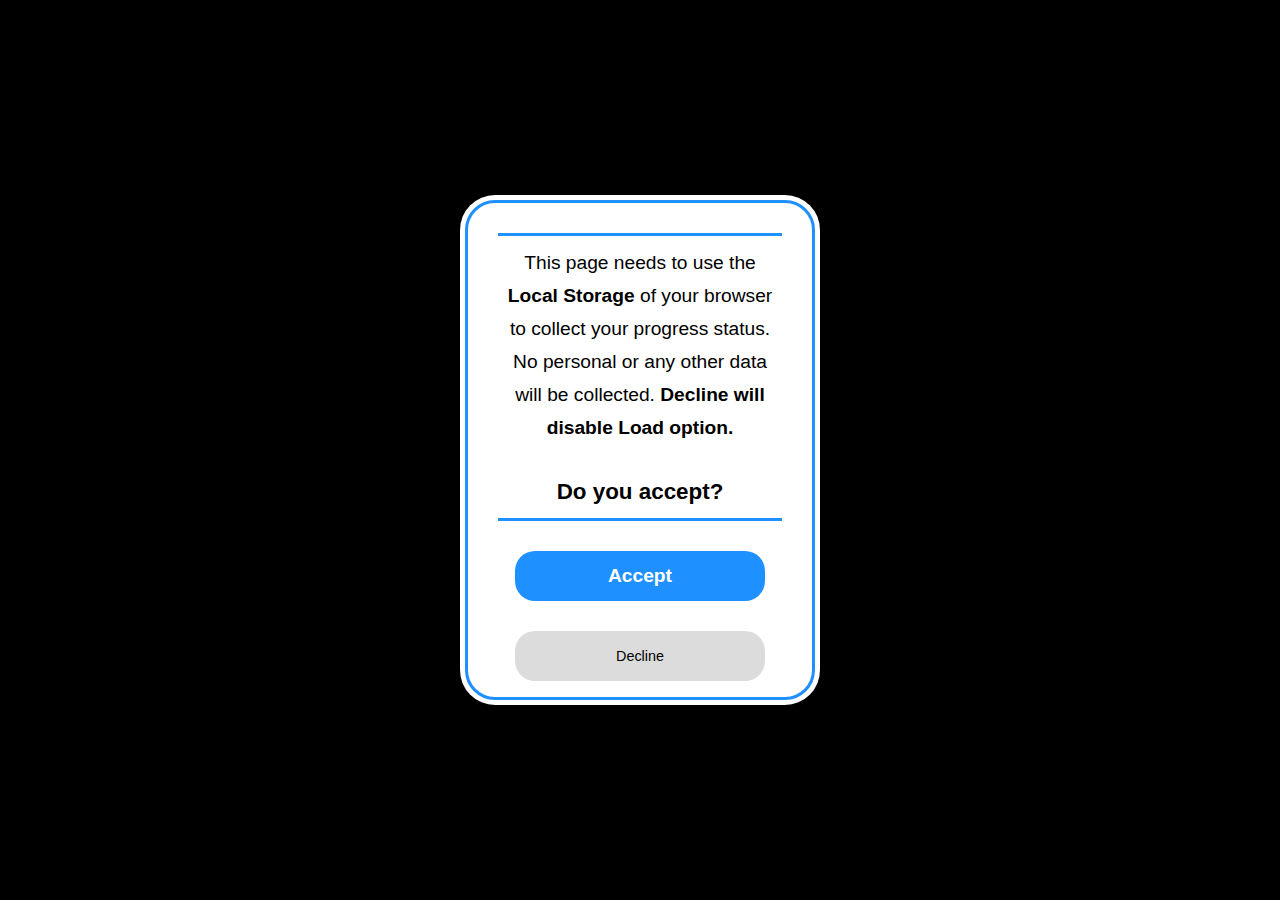
<file: index.html>
<!DOCTYPE html>
<html lang="en">
<head>
    <meta charset="UTF-8">
    <meta http-equiv="X-UA-Compatible" content="IE=edge">
    <meta name="viewport" content="width=device-width, initial-scale=1.0">
    <title>Menu</title>
    <link rel="stylesheet" href="css/uniwersal.css">
    <link rel="stylesheet" href="css/index.css">
</head>
<body>
   <div class="menu">
        <div class="option" id="1">NEW GAME</div>
        <div class="option" id="2">LOAD</div>
        <div class="option" id="3">EXIT</div>
   </div>

   <div class="list displayNone">
        <div class="li" id="li1">LEVEL 1</div>
        <div class="li" id="li2">LEVEL 2</div>
        <div class="li" id="li3">LEVEL 3</div>
    </div>

    <div class="prem displayNone">
        <div class="prem-info"><span>This page needs to use the <b>Local Storage</b> of your browser to collect your progress status. No personal or any other data will be collected. <b>Decline will disable Load option.</b></span><br><br>
       <b>Do you accept?</b> </div>
        <div class="prem-nav">
            <input type="button" class="perm-nav-prim" id="acc" value="Accept">
            <input type="button" class="perm-nav-sec" id="dec" value="Decline">
        </div>
    </div>

<script src="JS/menu/menu.js"></script>

</body>
</html>
</file>
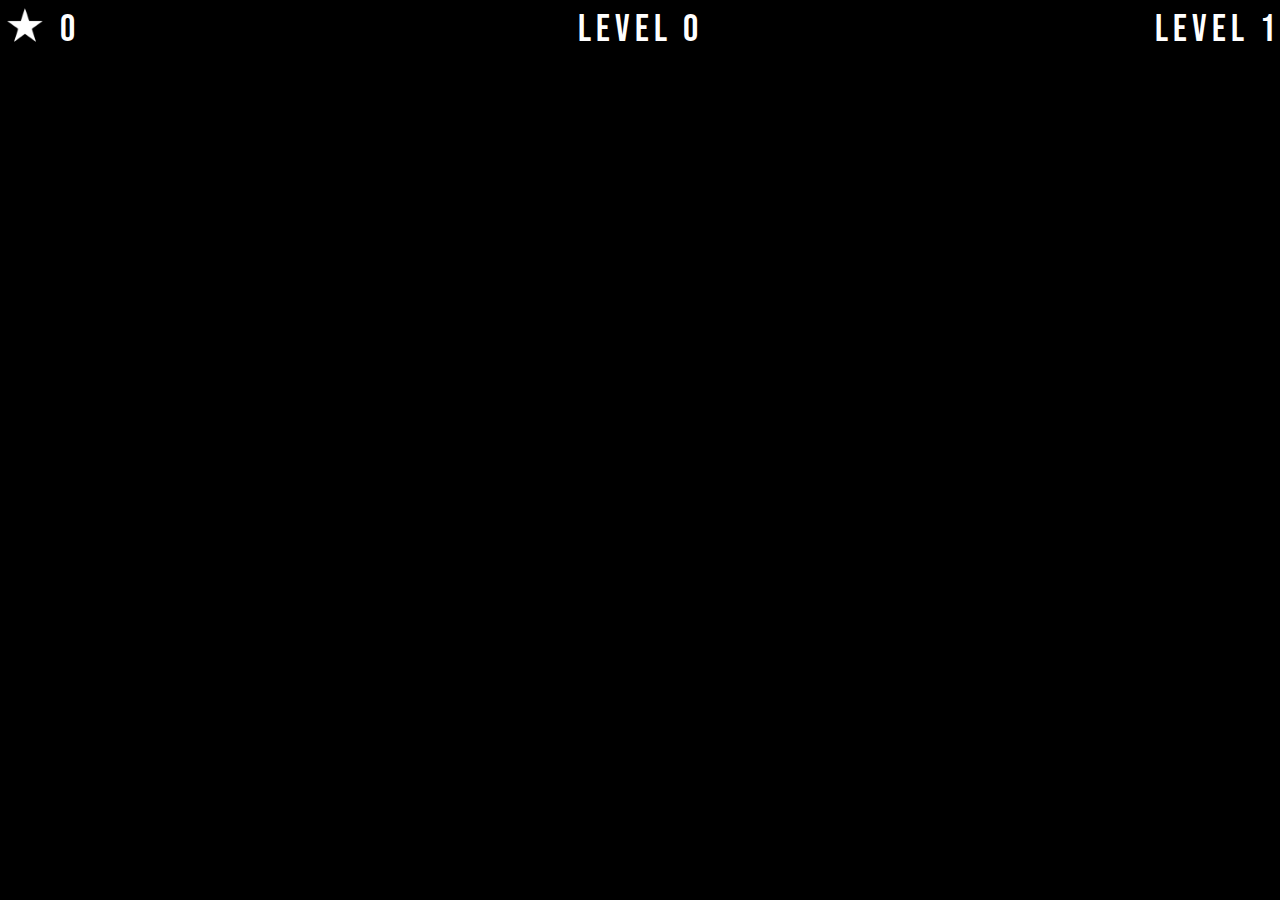
<file: game.html>
<!DOCTYPE html>
<html lang="en">
<head>
    <meta charset="UTF-8">
    <meta http-equiv="X-UA-Compatible" content="IE=edge">
    <meta name="viewport" content="width=device-width, initial-scale=1.0">
    <title>Game</title>
    <link rel="stylesheet" href="css/uniwersal.css">
    <link rel="stylesheet" href="css/game.css">
</head>
<body>
    <div class="holder">
    <canvas class="canvas3"></canvas>
    <canvas class="canvas1"></canvas>
    <canvas class="canvas2"></canvas>
    <div class="bar">
        <div class="bar-stars"><img src="img/spr_star/starIcon.png" alt="starIcon"><div class="bar-star-con">0</div></div>
        <div class="bar-timer">100</div>
        <div class="bar-level">Level 1</div>
    </div>
    <div class="info">
        <div class="info-dead displayNone">You Died</div>
        <div class="info-win displayNone">You Win!</div>
    </div>
    
    </div>
    <script src = "JS/data/levelsData.js"></script>
    <script src="JS/utils/game-onload.js"></script>
    <script src="JS/classes/sprite2.js"></script>
    
    <script src="JS/utils/controls.js"></script>
    <script src="JS/utils/functions.js"></script>
    <script src="JS/classes/doors.js"></script>
    
    <script src="JS/classes/golemEnemy.js"></script>
    <script src="JS/classes/player.js"></script>
    <script src="JS/classes/camera.js"></script>
    <script src="JS/classes/collisionBox.js"></script>
    <script src="JS/classes/collisionCoinBox.js"></script>
    <script src="JS/classes/autoLoopBg.js"></script>
    <script src="JS/classes/paraBg.js"></script>
    <script src = "JS/data/collisionArr.js"></script>
    <script src="JS/main.js"></script>
    <script src="JS/utils/bar.js"></script>
</body>
</html>
</file>
<file: css/uniwersal.css>
@font-face {
    font-family: 'BebasNeue-Regular';
    font-style: normal;
    font-weight: 400;
    src: url("../fonts/BebasNeue-Regular.ttf")
}

@font-face {
    font-family: 'Creepster-Regular';
    font-style: normal;
    font-weight: 400;
    src: url("../fonts/Creepster-Regular.ttf")
}

@font-face {
    font-family: 'Font3';
    font-style: normal;
    font-weight: 400;
    src: url("../fonts/AbrilFatface-Regular.ttf")
}
    
.opacity-5{
    opacity: .5;
}
    .color-red{
        color: red;
    }

    .color-white{
        color:white;
    }

    .color-green{
        color: green;
    }

    .anim-blink{
        animation: Blink 2s infinite linear;
    }
    @keyframes Blink{
        0%{
            opacity: 1;
        }
        50%{
            opacity: 1;
        }
        75%{
            opacity: 0;
        }
        100%{
            opacity: 1;
        }
    }

    .anim-OnceFadeIn {
        animation: OnceFadeIn 1s forwards linear;
    }
    @keyframes OnceFadeIn{
            0%{opacity: 0;}
            100%{opacity: 100%;}
        }
    .displayNone{
        display: none;
    }
</file>
<file: css/index.css>
body {
    background-color: black;
    font-family: 'BebasNeue-Regular', normal;
    font-size: 3rem;
    color: white;
    user-select: none;
    display: flex;
    align-items: center;
    justify-content: center;
    height: 100vh;
    text-align: center;
    margin: 0;
    padding: 0;
    user-select: none;
    cursor:none;
}

.menu{
    width: 100%;
    height: 300px;
    user-select: none;
}

.option{
    width: 100%;
    height: 33%;
    line-height: 100px;
}

.list{
    width: 100%;
    height: 300px;
    
}

.li{
    width: 100%;
    height: 33%;
    line-height: 100px;
}

.prem{
    width: 350px;
    height: 500px;
    box-sizing: border-box;
    padding: 30px;
    background-color: white;
    color: black;
    font-family: Arial;
    font-size: 1.4rem;
    line-height: 2rem;
    border-radius: 30px;
    text-align:center;
    position: absolute;
    top: 50%;
    left: 50%;
    transform: translate(-50%,-50%);
    box-shadow: 0 0 0 5px white;
    border: 3px solid #1e90ff;
    
    
}

input{
    width: 250px;
    height: 50px;
    margin-top: 30px;
    border: none;
    border-radius: 20px;
    transition: all .3s;
}

span{
    font-size: 1.2rem;
}

.prem-info{
    padding: 10px 0px;
    border-top: 3px solid dodgerblue;
    border-bottom: 3px solid dodgerblue;
    
}



.perm-nav-prim {
    background-color: dodgerblue;
    color: white;
    font-size: 1.2rem;
    font-weight: bold;
    
}

.perm-nav-prim:hover{
    background-color:#007af5;
}

.perm-nav-prim:active{
    background-color:#004a94;
}

.perm-nav-sec {
    background-color: gainsboro;
    color: black;
    font-size: .9rem;
    
}

.perm-nav-sec:hover{
    background-color:#cccccc;
}

.perm-nav-sec:active{
    background-color:#b0b0b0;
}
</file>
<file: css/game.css>
body {
    display: flex;
    align-items: center;
    height: 100vh;
    width: 100%;
    padding: 0;
    margin: 0;
    background: black;
    font-family: "BebasNeue-Regular", normal;
    letter-spacing: 5px;
    user-select: none;
    cursor:none;
}
.canvas1 {
    position: absolute;
    
    left: 0;
    top:0;
    z-index: 5;

}
.canvas2 {
    position: absolute;
    
    
    left: 0;
    top: 0;
    z-index: 0;

}

.canvas3 {
    position: absolute;
    
    
    left: 0;
    top: 0;
    z-index: 15;

}
.holder {
    position: relative;
    display: flex;
    align-items: center;
    
    justify-content: center;
    margin: auto;
    width: 1600px;
    height: 900px;
    user-select: none;
}

/*.holder:hover{
    cursor: none;
}*/
.bar{
    position: absolute;
    width: 100%;
    height: 60px;
    top: 0;
    background-color: black;
    
    box-sizing: border-box;
    color: white;
    line-height: 60px;
    font-size: 2.4rem;
    z-index: 25;
}
    .bar-stars{
    width: 200px;
    height: 100%;
    background-color: black;
    position: absolute;
    top:0;
    left:0;
    
    box-sizing: border-box;
    text-align: left;
    display: flex;
    flex-direction: row;
    
    }
        .bar-star-con{
            margin-left: 10px;
        }

    .bar-timer{
    width: 800px;
    height: 100%;
    background-color: black;
    position: absolute;
    top:0;
    transform: translate(-50%,0);
    left:50%;
    
    box-sizing: border-box;
    text-align: center;
    }

    .bar-level{
    width: 200px;
    height: 100%;
    background-color: black;
    position: absolute;
    top:0;
    right: 0;
    
    box-sizing: border-box;
    text-align: right;
    }
img {
    margin-bottom: 10px;
}

.info{
    position: absolute;
    left: 0;
    top: 0;
    width: 100%;
    height: 100%;
    display: flex;
    justify-content: center;
    align-items: center;
    font-size: 15rem;
    z-index: 20;
    -webkit-text-stroke: 4px black;
    
}
    .info-dead{
        color: red;
        font-family: "Creepster-regular", normal;
        
                      
    }

    
    .info-win{
        color: white;
        font-family: 'Font3', normal;
        
    }
</file>
